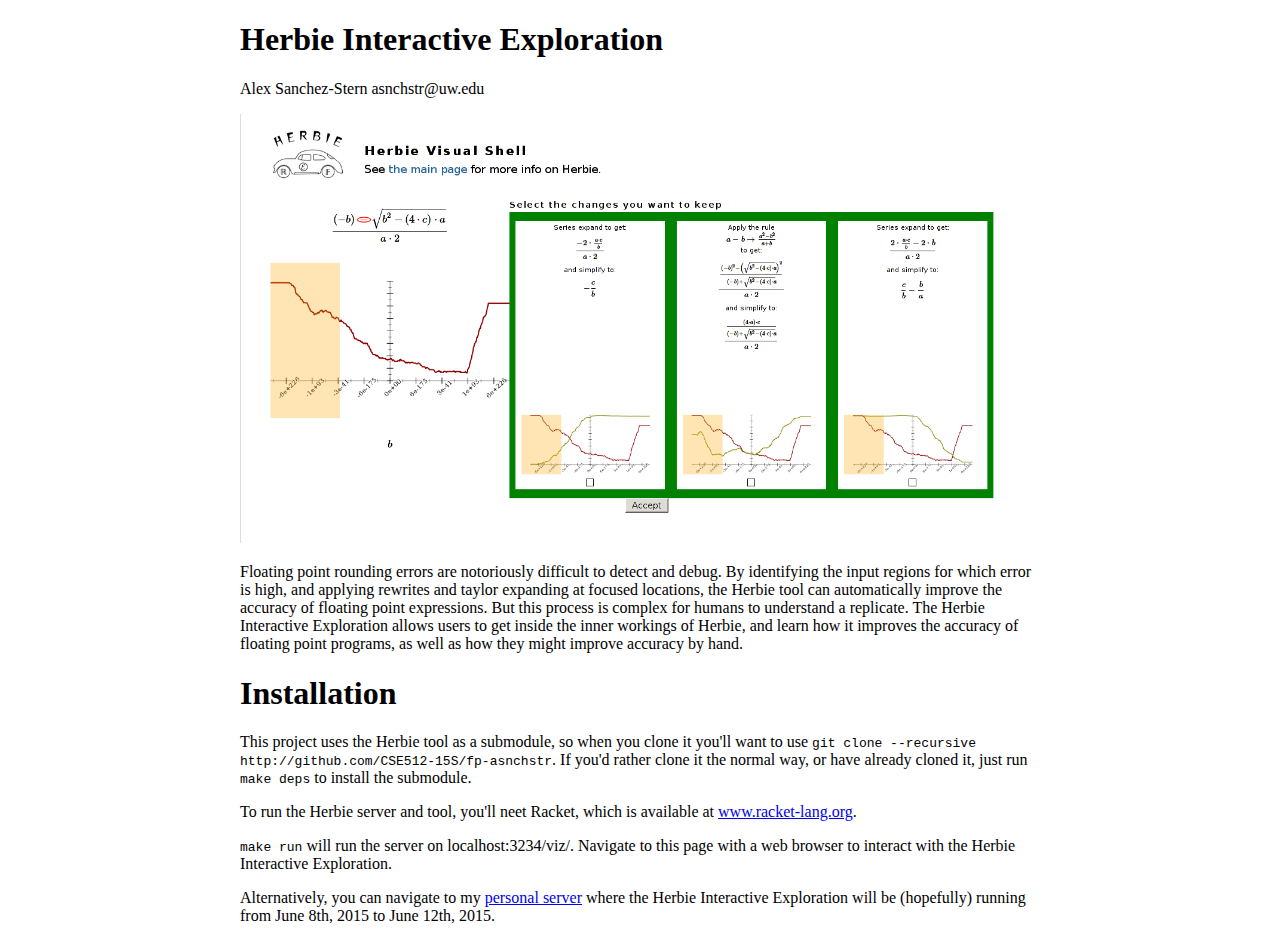
<file: index.html>
<!DOCTYPE html>
<meta charset="utf-8">
<html>
  <head>
    <title>Herbie Interactive Exploration</title>
    <link rel="stylesheet" type="text/css" href="style.css">
  </head>
  <body>
    <h1 id="herbie-interactive-exploration">Herbie Interactive Exploration</h1>
    <p>Alex Sanchez-Stern asnchstr@uw.edu</p>
    <p><img src="images/select_children_screen.png"></p>
<p>Floating point rounding errors are notoriously difficult to detect and debug. By identifying the input regions for which error is high, and applying rewrites and taylor expanding at focused locations, the Herbie tool can automatically improve the accuracy of floating point expressions. But this process is complex for humans to understand a replicate. The Herbie Interactive Exploration allows users to get inside the inner workings of Herbie, and learn how it improves the accuracy of floating point programs, as well as how they might improve accuracy by hand.</p>
<h1 id="installation">Installation</h1>
<p>This project uses the Herbie tool as a submodule, so when you clone it you'll want to use <code>git clone --recursive http://github.com/CSE512-15S/fp-asnchstr</code>. If you'd rather clone it the normal way, or have already cloned it, just run <code>make deps</code> to install the submodule.</p>
<p>To run the Herbie server and tool, you'll neet Racket, which is available at <a href="http://www.racket-lang.org">www.racket-lang.org</a>.</p>
<p><code>make run</code> will run the server on localhost:3234/viz/. Navigate to this page with a web browser to interact with the Herbie Interactive Exploration.</p>
<p>Alternatively, you can navigate to my <a href="http://174.61.187.14:8080/viz/">personal server</a> where the Herbie Interactive Exploration will be (hopefully) running from June 8th, 2015 to June 12th, 2015.</p>
</body>
</html>
</file>
<file: style.css>
body {
    max-width: 800px;
    margin: auto;
}
img {
    width: 100%;
    height: auto;
}
</file>
